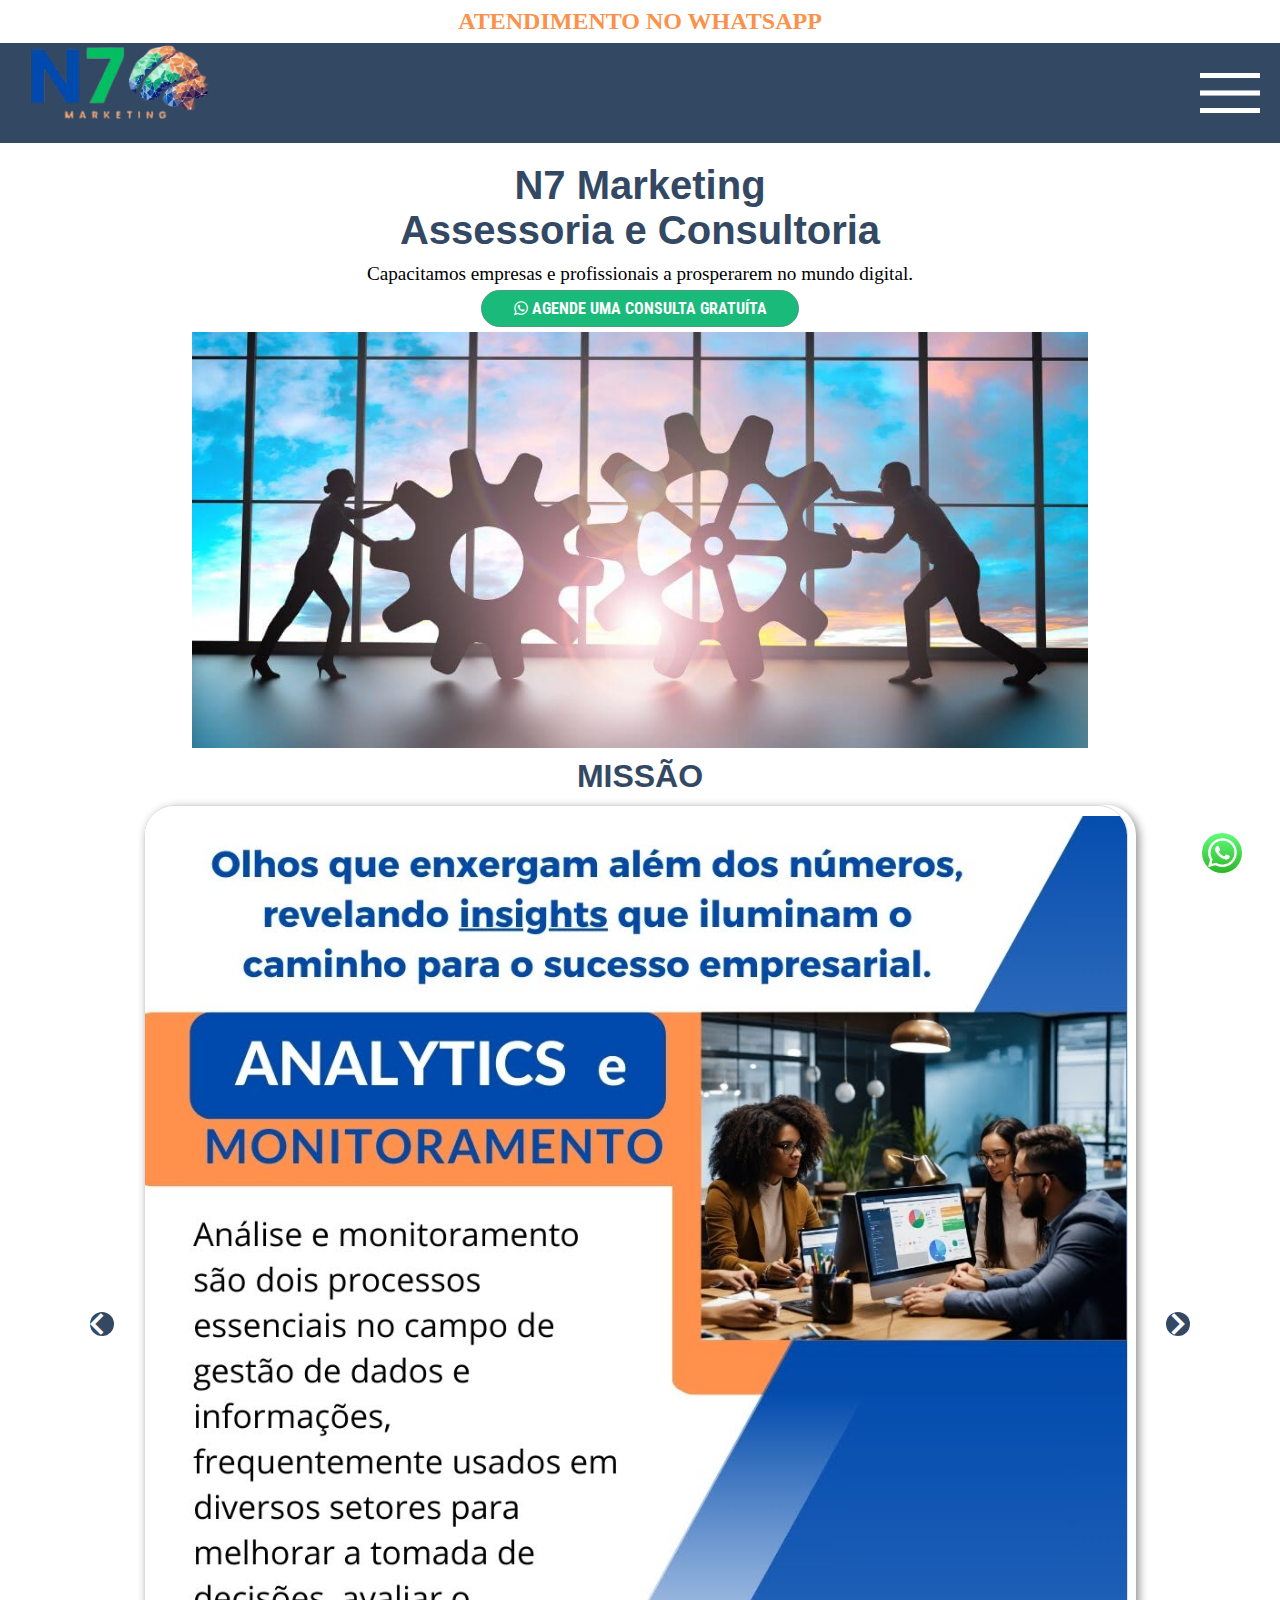
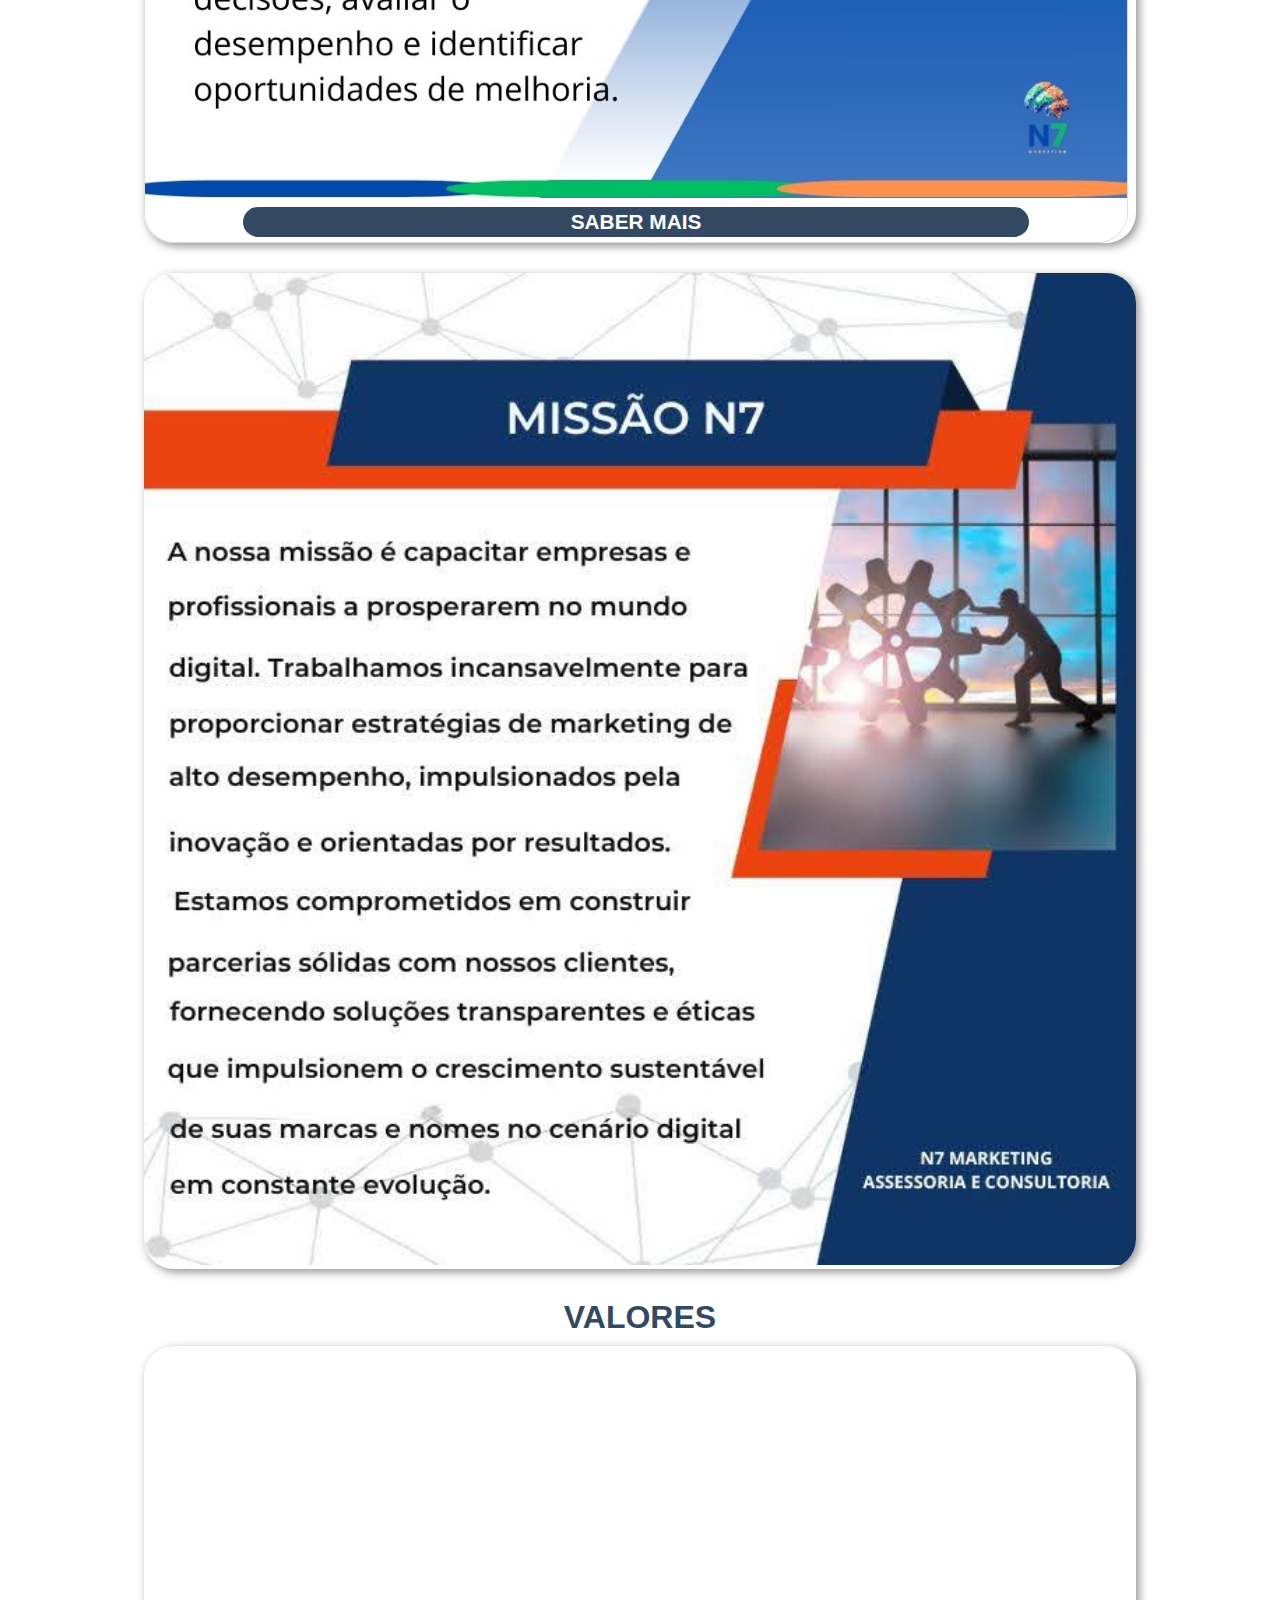
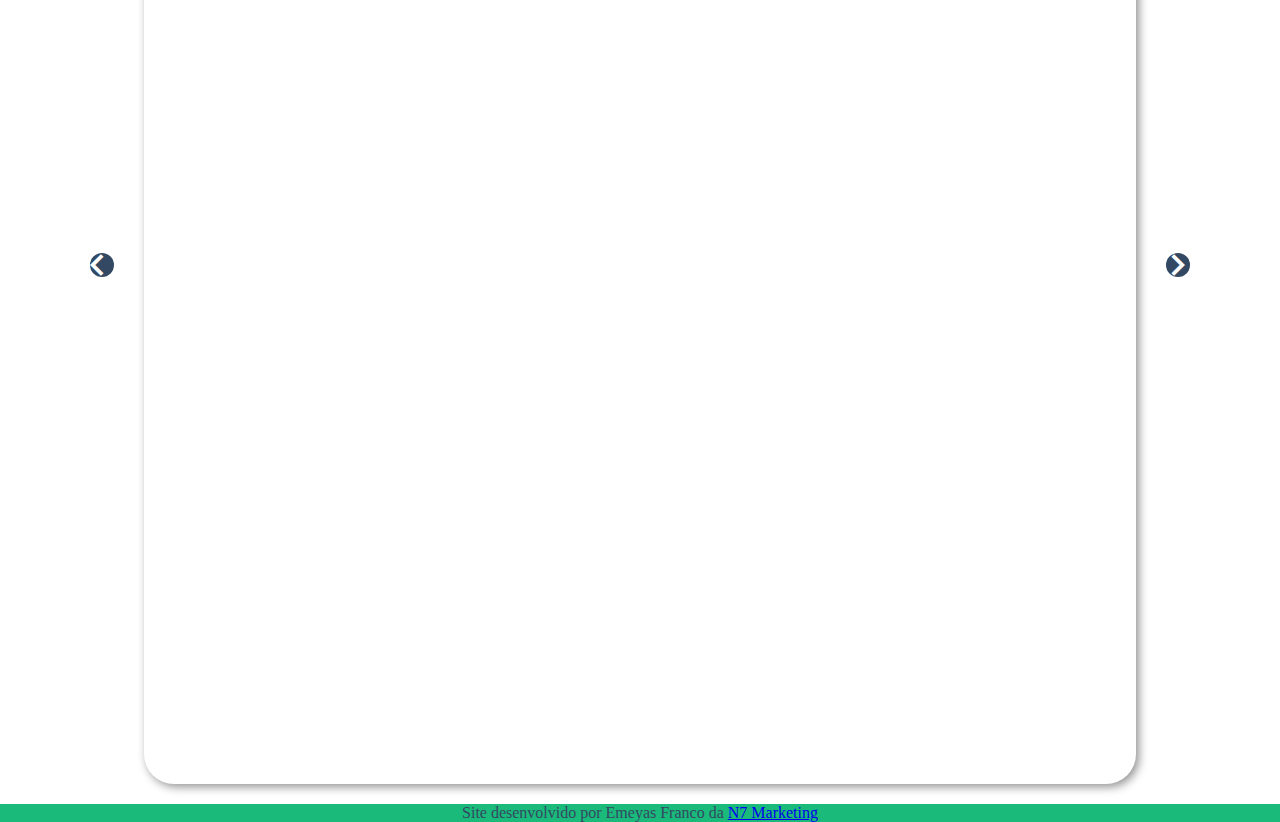
<file: index.html>
<!DOCTYPE html>
<html lang="pt-br">
<head>
    <meta charset="UTF-8">
    <meta name="viewport" content="width=device-width, initial-scale=1.0">
    <title>N7 - Marketing</title>
    <link rel="stylesheet" href="https://fonts.googleapis.com/css2?family=Material+Symbols+Outlined:opsz,wght,FILL,GRAD@24,400,0,0" />
    <link rel="stylesheet" href="https://cdnjs.cloudflare.com/ajax/libs/font-awesome/4.7.0/css/font-awesome.min.css">
    <link rel="stylesheet" href="estilo/style.css">
</head>
<body>
    <img src="imagens/logo-whatsapp.png" alt="logo Whatsapp" id="fale">
    <header>
        <div id="top">
            <p><a href="https://wa.me/5562982855454?text=Gostaria+de+informa%C3%A7%C3%B5e+sobre+servi%C3%A7os%2C+valores." target="_blank">ATENDIMENTO NO WHATSAPP</a></p>
        </div id="logo">
        <img src="imagens/logo.png" alt="Logo N7" width="180" >
        <i id="burguer" class="material-symbols-outlined" onclick="clickMenu()">menu</i>
        <menu id="itens">
            <ul>
                <li><a href="#">Início</a></li>
                <li><a href="#">Sobre a N7</a></li>
                <li><a href="#">Serviços</a></li>
                <li><a href="#">Fale Conosco</a></li>
            </ul>
        </menu>
    </header>
    <main>
        <section id="n7">
            <div>
                <h1>N7 Marketing <br> Assessoria e Consultoria</h1>
                <p>Capacitamos empresas e profissionais a prosperarem no mundo digital.</p>
                <a href="https://wa.me/5562982855454?text=Gostaria+de+informa%C3%A7%C3%B5e+sobre+servi%C3%A7os%2C+valores." target="_blank"><i class="fa fa-whatsapp"></i> AGENDE UMA CONSULTA GRATUÍTA</a>
                <img src="imagens/img.jpg" alt="Engrenagens">
            </div>
        </section>
        <section id="servicos" class="servicos">
                <h2>
                    MISSÃO
                </h2>
                <article class="galeria">
                    <i id="anterior" class="material-symbols-outlined" onclick="anterior()">
                        arrow_back_ios
                    </i>
                    <i id="proximo" class="material-symbols-outlined">
                         arrow_forward_ios
                    </i> 
                    <div class="fotos" >
                        <div id="serv1" class="ativa">
                            <img src="imagens/serviços/analiseemonitoramento.jpg" alt="Analytics e Monitoramento">
                            <button>SABER MAIS</button>
                        </div>
                        <div id="serv2">
                            <img src="imagens/serviços/automacaodemarketing.jpg" alt="Automação de Marketing" >
                            <button>SABER MAIS</button>
                        </div>
                        <div id="serv3">
                            <img src="imagens/serviços/desenvolvimentoapp.jpg" alt="Desenvolvimento de Aplicativos Móveis">
                            <button>SABER MAIS</button>
                        </div>
                        <div id="serv4">
                            <img src="imagens/serviços/desenvolvimentoweb.jpg" alt="Desenvolvimento Web">
                            <button>SABER MAIS</button>
                        </div>
                        <div id="serv5">
                            <img src="imagens/serviços/designgraficoecriativo.jpg" alt="Design Gráfico e Criativo">
                            <button>SABER MAIS</button>
                        </div>
                        <div id="serv6">
                            <img src="imagens/serviços/emailmarketing.jpg" alt="E-mail Marketing">
                            <button>SABER MAIS</button>
                        </div>
                        <div id="serv7">
                            <img src="imagens/serviços/estrategiasdeecomerce.jpg" alt="Estratégias de E-commercer">
                            <button>SABER MAIS</button>
                        </div>
                        <div id="serv8">
                            <img src="imagens/serviços/gestaodereputacaoonline.jpg" alt="Gestão de Reputação On Line">
                            <button>SABER MAIS</button>
                        </div>
                        <div id="serv9">
                            <img src="imagens/serviços/marketingdeconteudo.jpg" alt="Marketing de Conteúdo">
                            <button>SABER MAIS</button>
                        </div>
                        <div id="serv10">
                            <img src="imagens/serviços/marketingdeinfluenciadores.jpg" alt="Marketing de Influenciadores">
                            <button>SABER MAIS</button>
                        </div>
                        <div id="serv11">
                            <img src="imagens/serviços/publicidadeonline.jpg" alt="Publicidade On line">
                            <button>SABER MAIS</button>
                        </div>
                        <div id="serv12">
                            <img src="imagens/serviços/seootimizacaodebusca.jpg" alt="SEO - Otimização de Busca">
                            <button>SABER MAIS</button>
                        </div>
                    </div>
                </article>
                <article class="missao">
                    <div>
                        <img src="imagens/Missão e Valores/missao.jpg" alt="">
                    </div>
                </article>
                <h2>
                    VALORES
                </h2>
                <article class="galeria">
                    <i id="anterior" class="material-symbols-outlined" onclick="anterior()">
                        arrow_back_ios
                    </i>
                    <i id="proximo" class="material-symbols-outlined">
                         arrow_forward_ios
                    </i> 
                    <div class="fotos" >
                        <div id="serv1" class="ativa">
                            <img src="imagens/serviços/analiseemonitoramento.jpg" alt="Analytics e Monitoramento">
                            <button>SABER MAIS</button>
                        </div>
                        <div id="serv2">
                            <img src="imagens/serviços/automacaodemarketing.jpg" alt="Automação de Marketing" >
                            <button>SABER MAIS</button>
                        </div>
                        <div id="serv3">
                            <img src="imagens/serviços/desenvolvimentoapp.jpg" alt="Desenvolvimento de Aplicativos Móveis">
                            <button>SABER MAIS</button>
                        </div>
                        <div id="serv4">
                            <img src="imagens/serviços/desenvolvimentoweb.jpg" alt="Desenvolvimento Web">
                            <button>SABER MAIS</button>
                        </div>
                        <div id="serv5">
                            <img src="imagens/serviços/designgraficoecriativo.jpg" alt="Design Gráfico e Criativo">
                            <button>SABER MAIS</button>
                        </div>
                        <div id="serv6">
                            <img src="imagens/serviços/emailmarketing.jpg" alt="E-mail Marketing">
                            <button>SABER MAIS</button>
                        </div>
                        <div id="serv7">
                            <img src="imagens/serviços/estrategiasdeecomerce.jpg" alt="Estratégias de E-commercer">
                            <button>SABER MAIS</button>
                        </div>
                        <div id="serv8">
                            <img src="imagens/serviços/gestaodereputacaoonline.jpg" alt="Gestão de Reputação On Line">
                            <button>SABER MAIS</button>
                        </div>
                        <div id="serv9">
                            <img src="imagens/serviços/marketingdeconteudo.jpg" alt="Marketing de Conteúdo">
                            <button>SABER MAIS</button>
                        </div>
                        <div id="serv10">
                            <img src="imagens/serviços/marketingdeinfluenciadores.jpg" alt="Marketing de Influenciadores">
                            <button>SABER MAIS</button>
                        </div>
                        <div id="serv11">
                            <img src="imagens/serviços/publicidadeonline.jpg" alt="Publicidade On line">
                            <button>SABER MAIS</button>
                        </div>
                        <div id="serv12">
                            <img src="imagens/serviços/seootimizacaodebusca.jpg" alt="SEO - Otimização de Busca">
                            <button>SABER MAIS</button>
                        </div>
                    </div>
                </article>
        </section>
    </main>
    <footer>
        <p>
            Site desenvolvido por Emeyas Franco da <a href="#">N7 Marketing</a>
        </p>
    </footer>
    <script src="script.js"></script>
</body>
</html>
</file>
<file: estilo/style.css>
@charset "UTF-8";
@import url('https://fonts.googleapis.com/css2?family=Bebas+Neue&family=Playfair+Display+SC:ital,wght@0,400;0,700;0,900;1,400;1,700;1,900&family=Roboto+Condensed:ital,wght@0,100..900;1,100..900&display=swap');

* {
    margin: 0px;
    padding: 0px;
}

:root {
    --cor01: #334863;
    --cor02: #1ABA7A;
    --cor03: #FA924B;
    --cor04: #5A84BB;

    --fonte-padrao: Arial, Verdana, sans-serif;
    --fonte-destaque: 'Bebas Neue';
    --fonte-destaque2: 'Roboto Condensed';
    --fonte-destaque3: 'Playfair Display SC'
}
body,html {
    background-color: white;
}

body img#fale {
    position: fixed;
    right: 3%;
    bottom: 3%;
    width: 40px;
    height: 40px;
    border-radius: 50px;
}

header {
    background-color: var(--cor01);
    color: white;
}

header > div#top {
    background-color: var(--cor03);
    text-align: center;
}

header > div#top  a {
    padding: 10px;
    text-decoration: none;
    display: block;
    font-size: 1.2em;
    color: white;
    cursor: pointer;
}

header > div#top a:hover{
    padding: 8px;
    background-color: white;
    font-weight: bolder;
    font-size: 1.5em;
    color: var(--cor03);
}

header > img {
    position: absolute;
    margin: 2px auto;
    display: block;
    left: 30px;
}

header > i#burguer {
    background-color: var(--cor01);
    display: block;
    color: white;
    padding: 10px;
    font-size: 5em;
    text-align: right;
    cursor: pointer;
}

header > i#burguer:hover {
    background-color: var(--cor04);
}

header > menu {
    display: none;
}

header > menu > ul {
    list-style-type: none;
}

header > menu > ul > li > a {
    display: block;
    background-color: var(--cor01);
    color: white;
    font-size: 1.5em;
    text-decoration: none;
    text-align: center;
    padding: 10px;
    border-top: 2px solid var(--cor04);
}

header > menu > ul > li > a:hover {
    background-color: var(--cor04);
    font-weight: bold;
}

main{
    margin: 20px;
}

main > section#n7 > div > h1 {
    margin-bottom: 10px;
    text-align: center;
    font-family: var(--fonte-padrao);
    font-size: 2.5em;
    color: var(--cor01);
}

main > section#n7 > div > p {
    text-align: center;
    font-size: 1.2em;
    margin-bottom: 5px;
}

main > section#n7 > div > a {
    display: block;
    margin: auto;
    padding: 8px;
    width: 300px;
    font-family: var(--fonte-destaque2);
    font-weight: bolder;
    text-align: center;
    text-decoration: none;
    background-color: var(--cor02);
    color: white;
    border: 1px solid #4e9b7c;
    border-radius: 50px;
}

main > section#n7 > div > a:hover {
    background-color: #4e9b7c;
    color: white;
}

main > section#n7 > div > img {
    width: 70vw;
    display: block;
    padding-top: 5px;
    margin: auto;
}

main > section#servicos > h2 {
    margin: 10px;
    font-family: var(--fonte-padrao);
    font-size: 2em;
    text-align: center;
    color: #334863;
}

main > section#servicos > article.galeria > i#anterior {
    position: absolute;
    background-color: var(--cor01);
    left: 7%;
    color: white;
    font-weight: bold;
    border-radius: 50px;
    text-align: center;
    cursor: pointer;
} 

main > section#servicos > article > i#proximo {
    position: absolute;
    background-color: var(--cor01);
    right: 7%;
    color: white;
    font-weight: bold;
    border-radius: 50px;
    text-align: center;
    cursor: pointer;

}

main > section#servicos > article.galeria {
    display: flex;
    justify-content: center;
    align-items: center;
    width: 80%;
    margin: 0 auto;
}

main > section#servicos > article.galeria > div.fotos {
    position: relative;
    overflow: hidden;
    border-radius: 30px;
    box-shadow: 3px 3px 10px rgba(0, 0, 0, 0.432);

}

main > section#servicos > article.galeria > div.fotos > div {
    width: 99%;
    height: auto;
    position: absolute;
    top: 0;
    left: 0;
    border: 1px solid rgba(0, 0, 0, 0.139);
    border-radius: 30px;
    overflow: hidden;
    opacity: 0;
    transition: opacity 0.5s ease;
}

main > section#servicos > article.galeria > div.fotos > div.ativa{
    opacity: 1;
    position: relative;
}

main > section#servicos > article.galeria > div.fotos > div >img{
    width: 100%;
    padding-top: 10px;
}

main > section#servicos > article.galeria > div.fotos > div > h3 {
    font-size: 1.4em;
    font-family: var(--fonte-padrao);
    text-align: center;
    margin: 8px;
}

main > section#servicos > article.galeria > div.fotos > div > p {
    text-align: center;
    font-size: 1.1em;
    margin-bottom: 5px;
    padding: 5px;
}

main > section#servicos > article.galeria > div.fotos > div > button {
    display: block;
    margin: 5px auto;
    width: 80%;
    height: 30px;
    background-color: var(--cor01);
    color: white;
    font-size: 1.3em;
    font-weight: bolder;
    text-align: center;
    cursor: pointer;
    border-radius: 50px;
    border: 0px;
    
}

main > section#servicos > article.missao > div {
    margin: 30px auto;
    width: 80%;
    height: auto;
    top: 0;
    left: 0;
    border: px solid rgba(0, 0, 0, 0.139);
    box-shadow: 3px 3px 10px rgba(0, 0, 0, 0.432);
    border-radius: 30px;
    overflow: hidden;
}

main > section#servicos > article.missao > div >img{
    width: 100%;
}

footer{
    background-color: var(--cor02);
    color: var(--cor01);
    text-align: center;
}
</file>
